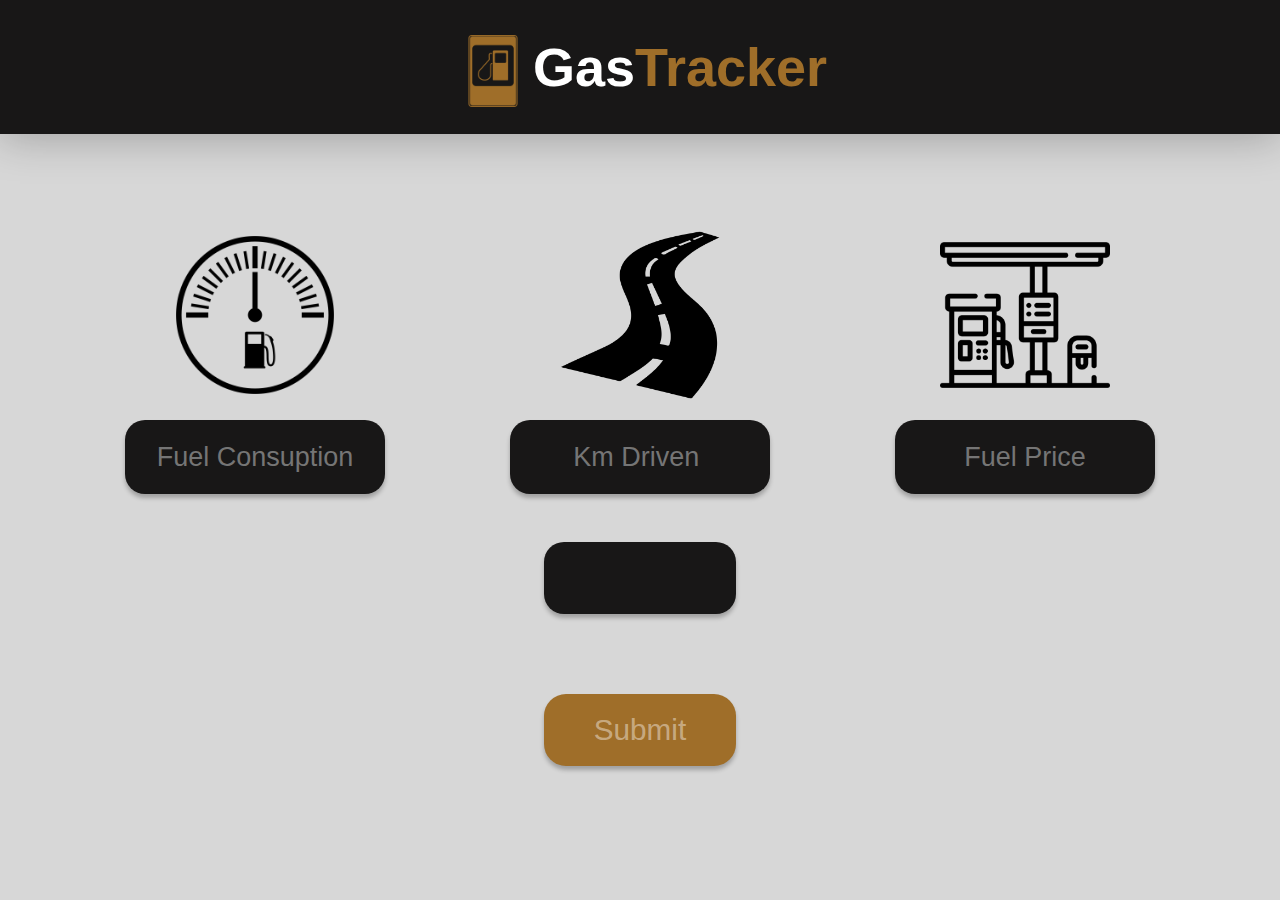
<file: index.html>
<!DOCTYPE html>
<html lang="pt-br">
<head>
    <meta charset="UTF-8">
    <meta http-equiv="X-UA-Compatible" content="IE=edge">
    <meta name="viewport" content="width=device-width, initial-scale=1.0">
    <title>GasTracker</title>
    <link rel="stylesheet" href="style.css">
    <link rel="shortcut icon" href="img/icon.png">
</head>
<body>
    <div class="header">
            <img class="img" src="img/icon.png" alt="">
        <div class="title_header">
            <h1 class="title1">Gas<b>Tracker</b></h1>
            </div>
    </div>   
    <div class="content">
    <div class="content_left">
        <div class="consuption_logo">
            <img src="img/fgauge.png" alt="">
        </div>
        <input class="Fcons" type="number" id="Fcons" placeholder="Fuel Consuption">
    </div>
    <div class="content_center">
        <div class="road_logo">
            <img src="img/road.jpg" alt="">
        </div>
        <input class="Kmdriven" type="number" id="Kmdriven" placeholder="Km Driven ">
        <div class="result">
            <h1 class="restext" id="result"></h1>    
            
        </div>
        <button  type="button" onclick="calculateResult()" class="submit">Submit</button>  
    </div>
    <div class="content_right">
        <div class="gstation_logo">
            <img src="img/gstation.png" alt="">
        </div>
        <input class="Fprice" type="number" id="Fprice" placeholder="Fuel Price">
    </div>
    </div>
        </div>
    <script src="script.js"></script>
</body>
</html>
</file>
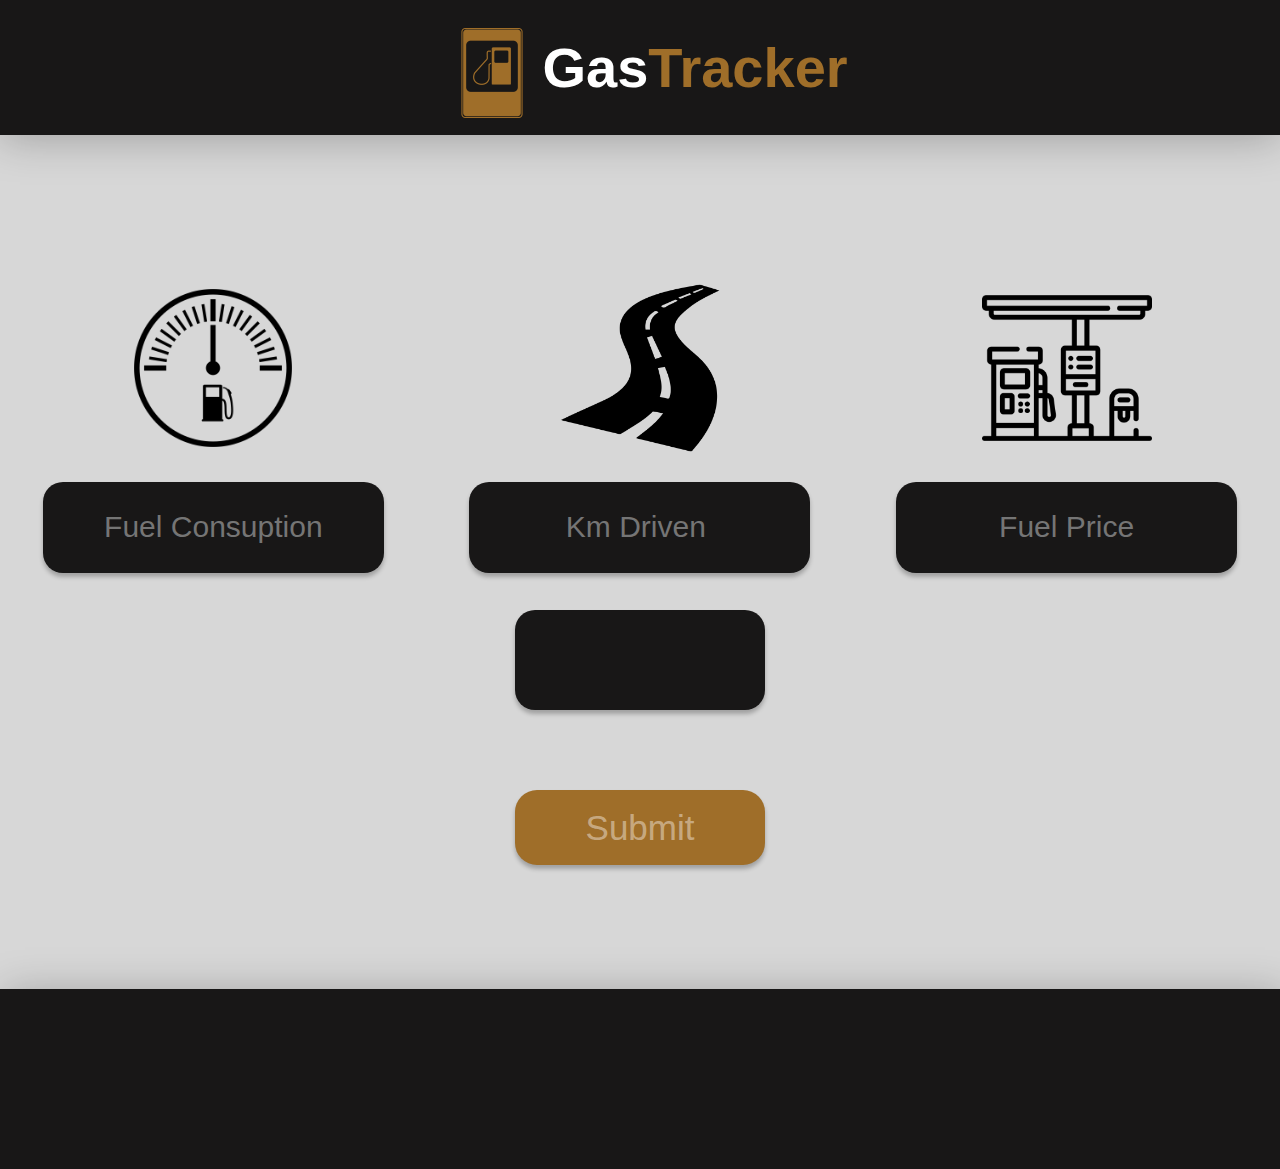
<file: frontend/index.html>
<!DOCTYPE html>
<html lang="en">
<head>
    <meta charset="UTF-8">
    <meta http-equiv="X-UA-Compatible" content="IE=edge">
    <meta name="viewport" content="width=device-width, initial-scale=1.0">
    <title>GasTracker</title>
    <link rel="stylesheet" href="style.css">
    <link rel="shortcut icon" href="img/icon.svg">
</head>
<body>
    <div class="header">
        <div class="logo_header">
            <img src="img/icon.png" alt="">
        </div>
        <div class="title_header">
            <h1 class="title1">Gas<b>Tracker</b></h1>
            </div>
    </div>   
    <div class="content">
    <div class="content_left">
        <div class="consuption_logo">
            <img src="img/fgauge.png" alt="">
        </div>
        <input class="Fcons" type="number" id="Fcons" placeholder="Fuel Consuption">
    </div>
    <div class="content_center">
        <div class="road_logo">
            <img src="img/road.jpg" alt="">
        </div>
        <input class="Kmdriven" type="number" id="Kmdriven" placeholder="Km Driven ">
    </div>
    <div class="content_right">
        <div class="gstation_logo">
            <img src="img/gstation.png" alt="">
        </div>
        <input class="Fprice" type="number" id="Fprice" placeholder="Fuel Price">
    </div>
    </div>
    <form class="content_below">
         <div class="result">
            <h1 class="restext" id="result"></h1>      
        </div>
    <button  type="button" onclick="calculateResult()" class="submit">Submit</button>
    </form>
        <p class="autor">made by bruno mozer :D</p>
        <div class="bottom"></div>
    <script src="script.js"></script>
</body>
</html>
</file>
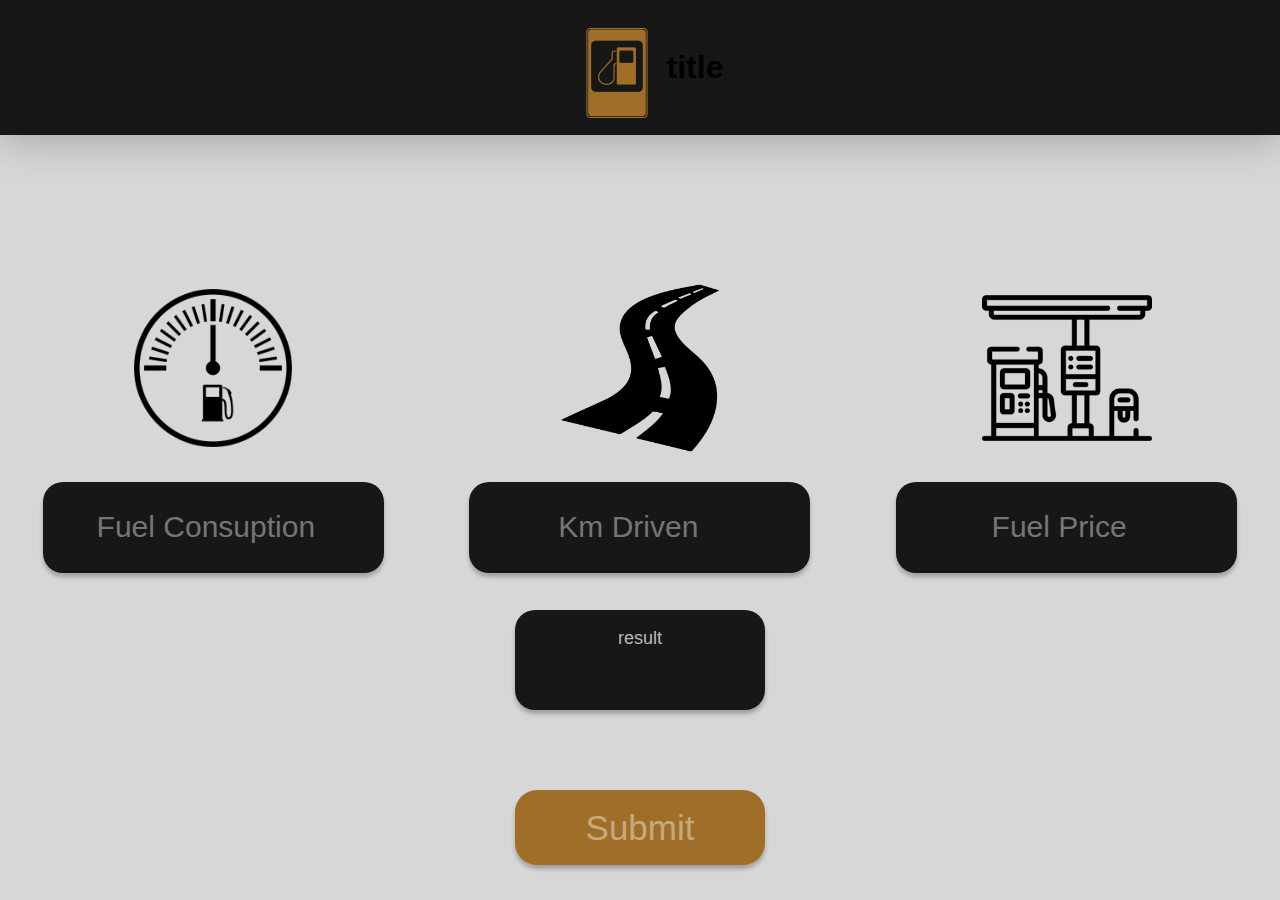
<file: GasTracker/index.html>
<!DOCTYPE html>
<html lang="en">
<head>
    <meta charset="UTF-8">
    <meta http-equiv="X-UA-Compatible" content="IE=edge">
    <meta name="viewport" content="width=device-width, initial-scale=1.0">
    <title>GasTracker</title>
    <link rel="stylesheet" href="style.css">
    <link rel="browser_icon" href="img/icon.png">
</head>
<body>
    <div class="header">
        <div class="logo_header">
            <img src="img/icon.png" alt="">
        </div>
        <div class="title">
            <h1 class="title_text">title</h1>
        </div>
    </div>   
    <div class="content">
    <div class="content_left">
        <div class="consuption_logo">
            <img src="img/fgauge.png" alt="">
        </div>
        <input class="Fcons" type="number" id="" placeholder="Fuel Consuption">
    </div>
    <div class="content_center">
        <div class="road_logo">
            <img src="img/road.jpg" alt="">
        </div>
        <input class="Kmdriven" type="number" id="" placeholder="Km Driven ">
    </div>
    <div class="content_right">
        <div class="gstation_logo">
            <img src="img/gstation.png" alt="">
        </div>
        <input class="Fprice" type="number" id="" placeholder="Fuel Price">
    </div>
    </div>
    <div class="content_below">
        <div class="result">
            <p id="result">result</p>      
        </div>
    <button class="submit">Submit</button>
    </div>
    <script src="script.js"></script>
</body>
</html>
</file>
<file: style.css>
body {
  width: 100%;
  height: 100%;
  margin: 0;
  padding: 0;
  background: #d7d7d7;
  font-family: arial;
}

.hub {
  display: flex;
  text-decoration: none;
}

.header {
  width: 100%;
  height: 15%;

  display: flex;
  justify-content: center;
  align-items: center;
  flex-direction: row;

  background-color: #181717;
  background: #181717;
  box-shadow: 0px 4px 40px rgba(0, 0, 0, 0.25);
}

.title_header {
  font-size: 3vh;

  align-self: center;
  justify-self: center;
}
.title1 {
  color: white;
}

.title1 > b {
  color: #9f6e29;
}

.img {
  width: 5rem;
  height: 5rem;

  margin-top: 0.5rem;
}

.result {
  width: 15vw;
  height: 8vh;
  margin-top: 1rem;
  text-align: center;
  font-size: large;

  color: #d7d7d7dc;
  background: #181717;
  box-shadow: 0px 4px 4px rgba(0, 0, 0, 0.25);
  border-radius: 20px;
}

.content {
  width: 100%;
  height: 80vh;

  display: flex;
  flex-direction: row;
  justify-content: space-evenly;
  align-items: flex-start;
}

.consuption_logo > img {
  width: 170px;
  height: 170px;
  margin-bottom: 1rem;
}

.road_logo > img {
  width: 170px;
  height: 170px;
  margin-bottom: 1rem;
}

.gstation_logo > img {
  width: 170px;
  height: 170px;
  margin-bottom: 1rem;
}

.interact {
  display: flex;
  flex-direction: row;
  align-items: center;
  justify-content: center;
}

.Fcons {
  width: 20vw;
  height: 8vh;
  text-align: center;

  color: #9f6e29;
  background: #181717;
  font-size: 3vh;
  border-radius: 20px;
  box-shadow: 0px 4px 4px rgba(0, 0, 0, 0.25);
  border: none;
  outline: none;
}

.Kmdriven {
  width: 20vw;
  height: 8vh;
  margin-bottom: 2rem;
  text-align: center;

  color: #9f6e29;
  background: #181717;
  font-size: 3vh;
  border-radius: 20px;
  box-shadow: 0px 4px 4px rgba(0, 0, 0, 0.25);
  border: none;
  outline: none;
}

.Fprice {
  width: 20vw;
  height: 8vh;
  text-align: center;

  color: #9f6e29;
  background: #181717;
  font-size: 3vh;
  border-radius: 20px;
  box-shadow: 0px 4px 4px rgba(0, 0, 0, 0.25);
  border: none;
  outline: none;
}

.content_left {
  display: flex;
  flex-direction: column;
  align-items: center;
  justify-content: center;
}

.content_center {
  display: flex;
  flex-direction: column;
  align-items: center;
  justify-content: center;
}

.content_right {
  display: flex;
  flex-direction: column;
  align-items: center;
  justify-content: center;
}

.submit {
  margin-top: 5rem;
  width: 15vw;
  height: 8vh;

  cursor: pointer;
  font-size: 3.3vh;
  color: #ffffff6e;
  background: #9f6e29;
  border-radius: 22px;
  box-shadow: 0px 4px 4px rgba(0, 0, 0, 0.25);
  border: none;
}

/* Rodape */

.bottom {
  width: 100%;
  height: 20vh;

  display: flex;
  justify-content: center;
  align-items: center;
  flex-direction: row;

  background-color: #181717;
  background: #181717;
  box-shadow: 5px 4px 40px rgba(0, 0, 0, 0.25);
}

input::-webkit-outer-spin-button,
input::-webkit-inner-spin-button {
  -webkit-appearance: none;
}

a {
  text-decoration: none;
}
/*--Scrollbar--*/

::-webkit-scrollbar {
  margin-left: 1em;
}

::-webkit-scrollbar {
  width: 8px;
  background-color: rgba(131, 131, 131, 0.1);
}
::-webkit-scrollbar-thumb {
  background-color: rgba(129, 129, 129, 0.5);
}

.road_logo,
.gstation_logo,
.consuption_logo {
  margin-top: 6rem;
}
</file>
<file: frontend/style.css>
body {

    margin: 0;
    padding: 0;
    background: #D7D7D7;
    font-family: arial

}

.header {

    width: 100%;
    height: 15vh;

    display: flex;
    justify-content: center;
    align-items: center;
    flex-direction: row;

    
    background-color: #181717 ;
    background: #181717;
    box-shadow: 0px 4px 40px rgba(0, 0, 0, 0.25);

}

.title_header {
    

    font-size: 28px;

    align-self: center; 
    justify-self: center;
}
.title1 {

    color: white;

}

.title1 > b {

    color: #9f6e29;

}

.logo_header > img {

    width: 100px;
    height: 100px;
    left: 23px;
    top: 14px;

    margin-top: 15px; 
    margin-left: 10px;
    
}

.logo_header {

    align-self: center;

}

.result {

    width: 250px;
    height: 100px;
    left: 595px;
    top: 668px;

    margin-top: -110px;
    margin-bottom: 80px;
    text-align: center;
    font-size: large;

    color: #d7d7d7dc;
    background: #181717;
    box-shadow: 0px 4px 4px rgba(0, 0, 0, 0.25);
    border-radius: 20px;


}

.content {

    width: 100%;
    height: 65vh;

    display: flex;
    flex-direction: row;
    justify-content: space-around;
    align-items: center;  


}

.consuption_logo > img {

    width: 170px;
    height: 170px;
    margin-bottom: 25px;
}

.road_logo > img {

    width: 170px;
    height: 170px;
    margin-bottom: 25px;

}

.gstation_logo > img {

    width: 170px;
    height: 170px;
    margin-bottom: 25px;

}

.interact {

    display: flex;
    flex-direction: row;
    align-items: center;
    justify-content: center;
}

.Fcons {

    width: 337px;
    height: 89px;
    left: 104px;
    top: 618px;
    text-align: center;

    
    color: #9F6E29;
    background: #181717;
    font-size: 30px;
    border-radius: 20px;
    box-shadow: 0px 4px 4px rgba(0, 0, 0, 0.25);
    border: none;
}

.Kmdriven {

    width: 337px;
    height: 89px;
    left: 104px;
    top: 618px;
    text-align: center;


    color: #9F6E29;
    background: #181717;
    font-size: 30px;
    border-radius: 20px;
    box-shadow: 0px 4px 4px rgba(0, 0, 0, 0.25);
    border: none;

}

.Fprice {

    width: 337px;
    height: 89px;
    left: 104px;
    top: 618px;
    text-align: center;

    color: #9F6E29;
    background: #181717;
    font-size: 30px;
    border-radius: 20px;
    box-shadow: 0px 4px 4px rgba(0, 0, 0, 0.25);
    border: none;
}

.content_left {

    display: flex;
    flex-direction: column;
    align-items: center;
    justify-content: center;

}

.content_center {

    display: flex;
    flex-direction: column;
    align-items: center;
    justify-content: center;

}

.content_right {

    display: flex;
    flex-direction: column;
    align-items: center;
    justify-content: center;


}

.submit {

    width: 250px;
    height: 75px;
    left: 595px;
    top: 882px;

    cursor: pointer;
    font-size: 35px;
    color: #ffffff6e;
    background: #9F6E29;
    border-radius: 22px;
    box-shadow: 0px 4px 4px rgba(0, 0, 0, 0.25);
    border: none;

}

.content_below {

    display: flex;
    flex-direction: column;
    align-items: center;
    justify-content: center;

}

/* Rodape */

 .bottom {

    margin-top: 10vh;
    width: 100%;
    height: 20vh;

    display: flex;
    justify-content: center;
    align-items: center;
    flex-direction: row;

    
    background-color: #181717 ;
    background: #181717;
    box-shadow: 5px 4px 40px rgba(0, 0, 0, 0.25);

} 

.autor {
    margin-left: 10px;
    color: #D7D7D7;


}

input::-webkit-outer-spin-button,
input::-webkit-inner-spin-button {
    -webkit-appearance: none;
}
</file>
<file: GasTracker/style.css>
body {

    margin: 0;
    padding: 0;
    background: #D7D7D7;
    font-family: arial

}

.header {

    width: 100%;
    height: 15vh;

    display: flex;
    justify-content: center;
    align-items: center;
    flex-direction: row;

    
    background-color: #181717 ;
    background: #181717;
    box-shadow: 0px 4px 40px rgba(0, 0, 0, 0.25);

}

.title_header {
    

    font-size: 28px;

    align-self: center; 
    justify-self: center;
}
.title1 {

    color: white;

}

.title1 > b {

    color: #9f6e29;

}

.logo_header > img {

    width: 100px;
    height: 100px;
    left: 23px;
    top: 14px;

    margin-top: 15px; 
    margin-left: 10px;
    
}

.logo_header {

    align-self: center;

}

.result {

    width: 250px;
    height: 100px;
    left: 595px;
    top: 668px;

    margin-top: -110px;
    margin-bottom: 80px;
    text-align: center;
    font-size: large;

    color: #d7d7d7dc;
    background: #181717;
    box-shadow: 0px 4px 4px rgba(0, 0, 0, 0.25);
    border-radius: 20px;


}

.content {

    width: 100%;
    height: 65vh;

    display: flex;
    flex-direction: row;
    justify-content: space-around;
    align-items: center;  


}

.consuption_logo > img {

    width: 170px;
    height: 170px;
    margin-bottom: 25px;
}

.road_logo > img {

    width: 170px;
    height: 170px;
    margin-bottom: 25px;

}

.gstation_logo > img {

    width: 170px;
    height: 170px;
    margin-bottom: 25px;

}

.interact {

    display: flex;
    flex-direction: row;
    align-items: center;
    justify-content: center;
}

.Fcons {

    width: 337px;
    height: 89px;
    left: 104px;
    top: 618px;
    text-align: center;

    
    color: #9F6E29;
    background: #181717;
    font-size: 30px;
    border-radius: 20px;
    box-shadow: 0px 4px 4px rgba(0, 0, 0, 0.25);
    border: none;
}

.Kmdriven {

    width: 337px;
    height: 89px;
    left: 104px;
    top: 618px;
    text-align: center;


    color: #9F6E29;
    background: #181717;
    font-size: 30px;
    border-radius: 20px;
    box-shadow: 0px 4px 4px rgba(0, 0, 0, 0.25);
    border: none;

}

.Fprice {

    width: 337px;
    height: 89px;
    left: 104px;
    top: 618px;
    text-align: center;

    color: #9F6E29;
    background: #181717;
    font-size: 30px;
    border-radius: 20px;
    box-shadow: 0px 4px 4px rgba(0, 0, 0, 0.25);
    border: none;
}

.content_left {

    display: flex;
    flex-direction: column;
    align-items: center;
    justify-content: center;

}

.content_center {

    display: flex;
    flex-direction: column;
    align-items: center;
    justify-content: center;

}

.content_right {

    display: flex;
    flex-direction: column;
    align-items: center;
    justify-content: center;


}

.submit {

    width: 250px;
    height: 75px;
    left: 595px;
    top: 882px;

    
    font-size: 35px;
    color: #ffffff6e;
    background: #9F6E29;
    border-radius: 22px;
    box-shadow: 0px 4px 4px rgba(0, 0, 0, 0.25);
    border: none;

}

.content_below {

    display: flex;
    flex-direction: column;
    align-items: center;
    justify-content: center;

}

/* Rodape */

 .bottom {

    margin-top: 10vh;
    width: 100%;
    height: 20vh;

    display: flex;
    justify-content: center;
    align-items: center;
    flex-direction: row;

    
    background-color: #181717 ;
    background: #181717;
    box-shadow: 5px 4px 40px rgba(0, 0, 0, 0.25);

} 

.autor {
    margin-left: 10px;
    color: #D7D7D7;


}
</file>
